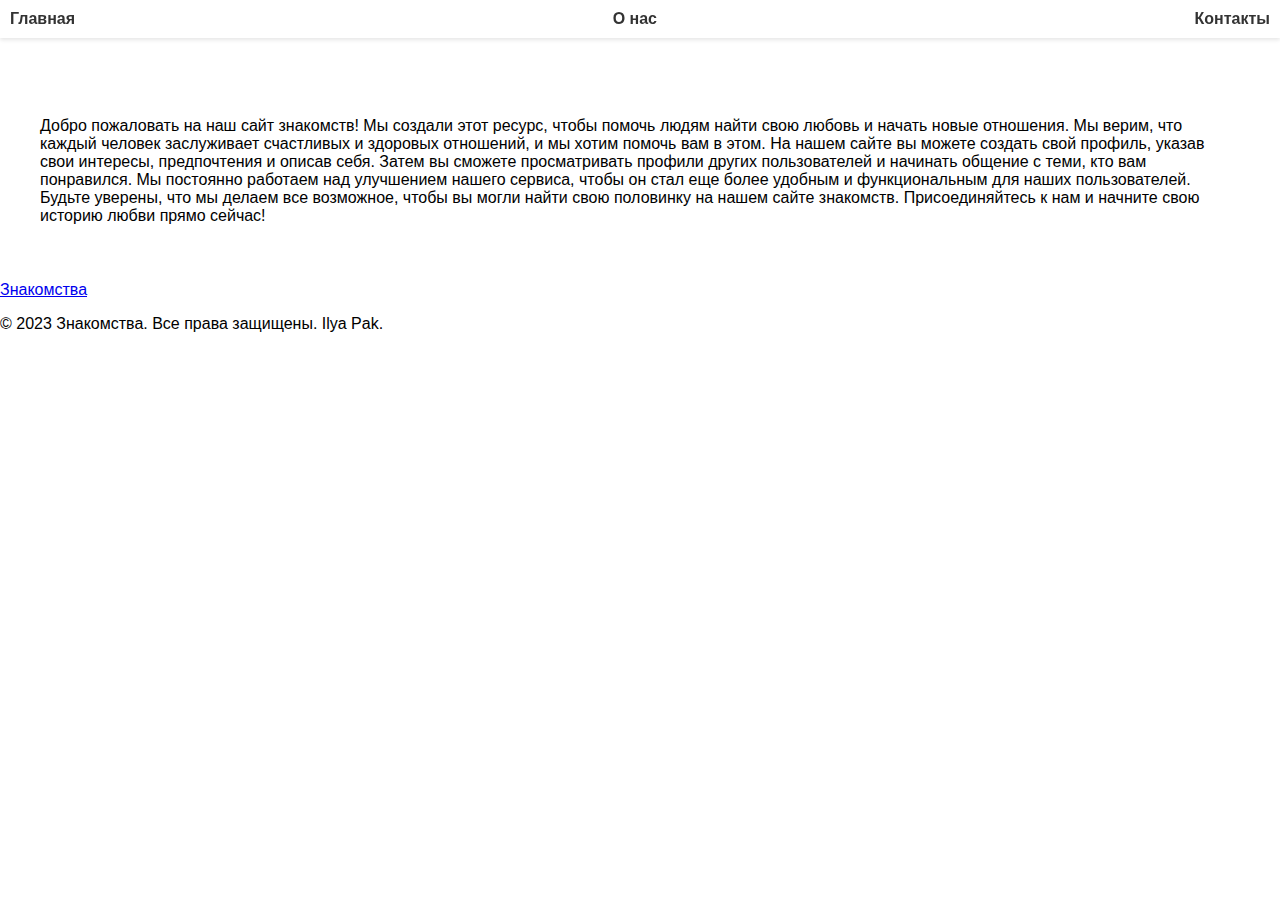
<file: boutus.html>
<!DOCTYPE html>
<html lang="en">
<head>
    <meta charset="UTF-8">
    <title>О нас</title>
  <link rel="stylesheet" type="text/css" href="style.css">
</head>
<body>
<header>
  <nav>
    <ul>
      <li><a href="index.html">Главная</a></li>
      <li><a href="#">О нас</a></li>
      <li><a href="contacts.html">Контакты</a></li>
    </ul>
  </nav>
  <div class="search">
    <form>
      <input type="text" placeholder="Введите ваше имя">
      <button type="submit">Поиск</button>
    </form>
  </div>
</header>

<main>
  <p>Добро пожаловать на наш сайт знакомств! Мы создали этот ресурс, чтобы помочь людям найти свою любовь и начать новые отношения. Мы верим, что каждый человек заслуживает счастливых и здоровых отношений, и мы хотим помочь вам в этом.

    На нашем сайте вы можете создать свой профиль, указав свои интересы, предпочтения и описав себя. Затем вы сможете просматривать профили других пользователей и начинать общение с теми, кто вам понравился.

    Мы постоянно работаем над улучшением нашего сервиса, чтобы он стал еще более удобным и функциональным для наших пользователей. Будьте уверены, что мы делаем все возможное, чтобы вы могли найти свою половинку на нашем сайте знакомств. Присоединяйтесь к нам и начните свою историю любви прямо сейчас!</p>
</main>

<footer>
  <div class="logo">
    <a href="index.html">Знакомства</a>
  </div>
  <p>© 2023 Знакомства. Все права защищены. Ilya Pak.</p>
</footer>
</body>
</html>
</file>
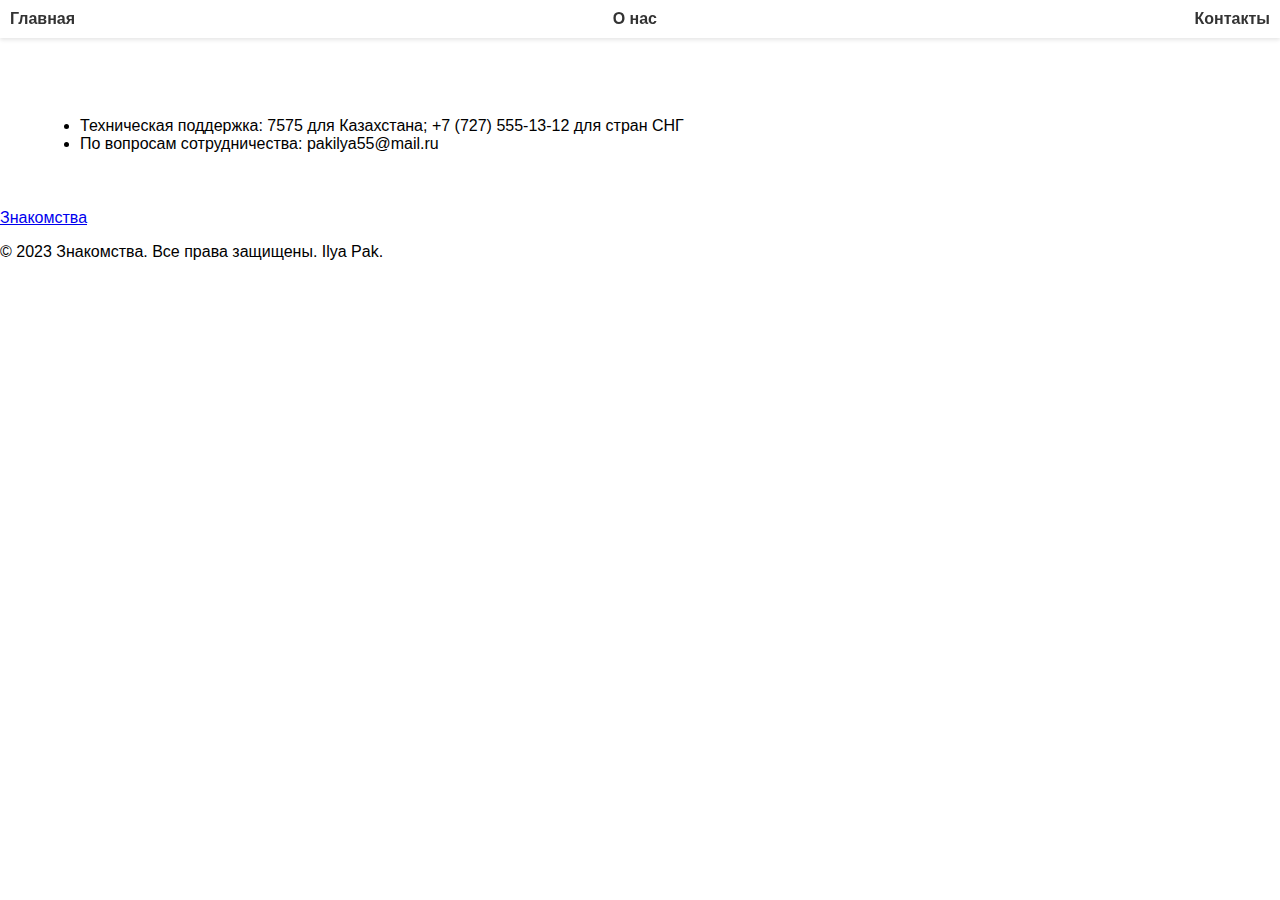
<file: contacts.html>
<!DOCTYPE html>
<html lang="en">
<head>
    <meta charset="UTF-8">
    <title>Контакты</title>
  <link rel="stylesheet" type="text/css" href="style.css">
</head>
<body>
<header>
  <nav>
    <ul>
      <li><a href="index.html">Главная</a></li>
      <li><a href="boutus.html">О нас</a></li>
      <li><a href="#">Контакты</a></li>
    </ul>
  </nav>
  <div class="search">
    <form>
      <input type="text" placeholder="Введите ваше имя">
      <button type="submit">Поиск</button>
    </form>
  </div>
</header>

<main>
  <ul>
  <li>Техническая поддержка: 7575 для Казахстана; +7 (727) 555-13-12 для стран СНГ</li>
  <li>По вопросам сотрудничества: pakilya55@mail.ru</li>
  </ul>
</main>

<footer>
  <div class="logo">
    <a href="index.html">Знакомства</a>
  </div>
  <p>© 2023 Знакомства. Все права защищены. Ilya Pak.</p>
</footer>
</body>
</html>
</file>
<file: style.css>
* {
    box-sizing: border-box;
}

body {
    margin: 0;
    font-family: 'Helvetica Neue', sans-serif;
}

/* Navigation bar */

nav {
    position: fixed;
    top: 0;
    left: 0;
    width: 100%;
    background-color: #fff;
    box-shadow: 0 2px 4px rgba(0,0,0,.1);
}

nav ul {
    display: flex;
    justify-content: space-between;
    margin: 0;
    padding: 10px;
}

nav ul li {
    list-style: none;
}

nav ul li a {
    text-decoration: none;
    color: #333;
    font-weight: bold;
}

/* Main content */

main {
    display: grid;
    grid-template-columns: repeat(auto-fit, minmax(300px, 1fr));
    gap: 20px;
    margin: 80px 40px 40px;
}

.search-form {
    background-color: #f1f1f1;
    padding: 20px;
}

.search-form h2 {
    margin-top: 0;
    margin-bottom: 10px;
    font-size: 1.2rem;
}

.search-form input[type="text"] {
    width: 100%;
    padding: 10px;
    font-size: 1rem;
    border: none;
    border-radius: 5px;
    margin-bottom: 10px;
}

.card {
    background-color: #fff;
    border-radius: 10px;
    box-shadow: 0 2px 4px rgba(0,0,0,.1);
}

.card-image {
    width: 100%;
    height: 200px;
    background-color: #ddd;
    border-top-left-radius: 10px;
    border-top-right-radius: 10px;
    background-size: cover;
    background-position: center;
}

.card-content {
    padding: 10px;
}

.card-content h3 {
    margin-top: 0;
    margin-bottom: 10px;
    font-size: 1.2rem;
    font-weight: bold;
}

.card-content p {
    margin-top: 0;
    margin-bottom: 10px;
    font-size: 1rem;
}

.card-content a {
    display: block;
    background-color: #333;
    color: #fff;
    padding: 10px;
    border-radius: 5px;
    text-align: center;
    text-decoration: none;
    font-weight: bold;
}

/* Packages section */

.packages {
    display: grid;
    grid-template-columns: repeat(3, 1fr);
    grid-gap: 20px;
    margin: 80px 40px;
}

.package {
    background-color: #fff;
    border-radius: 10px;
    box-shadow: 0 2px 4px rgba(0,0,0,.1);
}

.package-header {
    background-color: #333;
    color: #fff;
    padding: 20px;
    border-top-left-radius: 10px;
    border-top-right-radius: 10px;
}

.package-header h2 {
    margin-top: 0;
    margin-bottom: 10px;
    font-size: 1.2rem;
    font-weight: bold;
    text-align: center;
}

.package-price {
    font-size: 2.5rem;
    font-weight: bold;
    text-align: center;
    margin-bottom: 20px;
}
</file>
